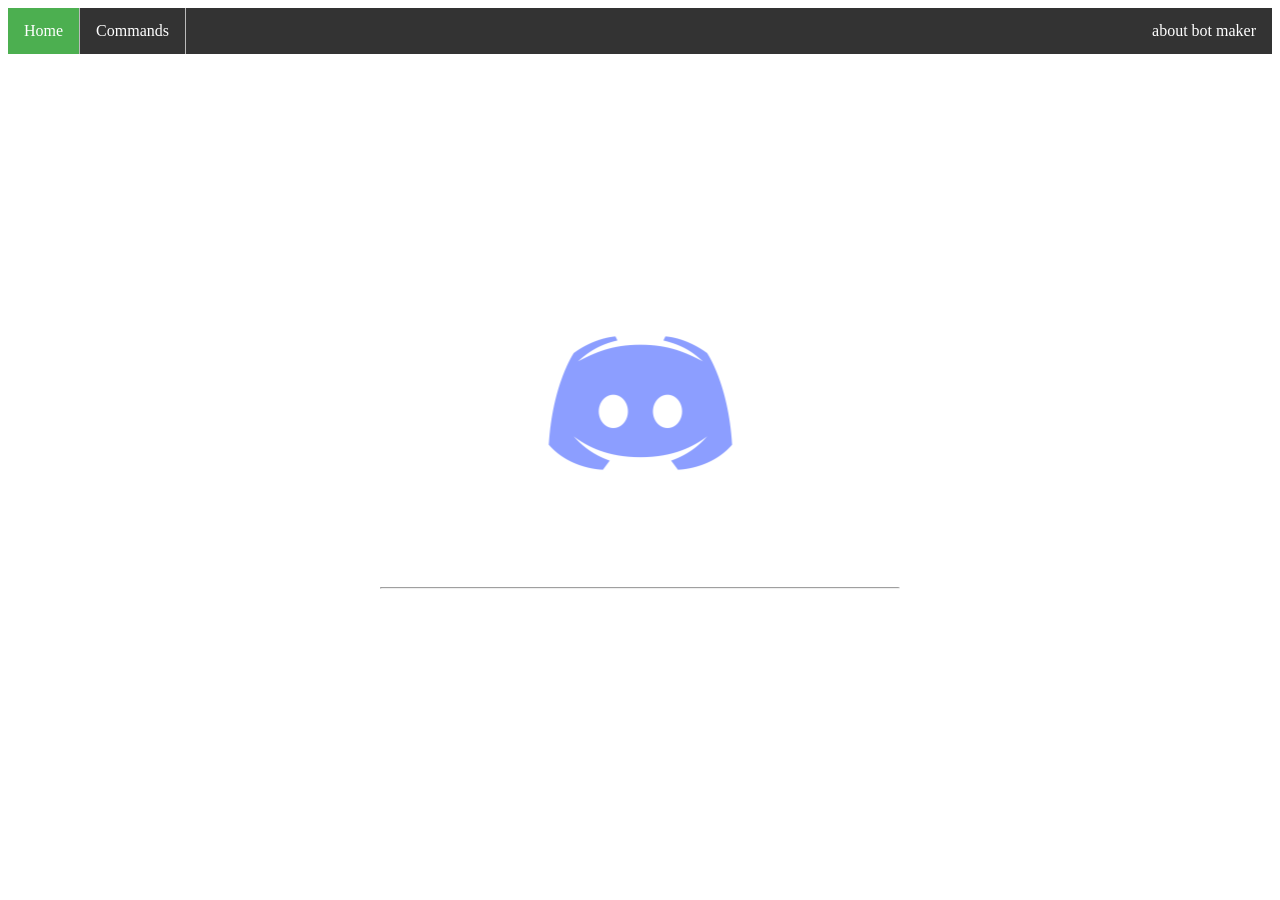
<file: index.html>
<!DOCTYPE html>
<head>
<link rel="stylesheet" type="text/css" href="./style.css">
<title>bot096 | home</title>
 <link rel="icon" href="bot096.png">
 <script src="rightclickblocking.js"></script>
<style>
 ul {
  list-style-type: none;
  margin: 0;
  padding: 0;
  overflow: hidden;
  background-color: #333;
}

li {
  float: left;
  border-right:1px solid #bbb;
}

li:last-child {
  border-right: none;
}

li a {
  display: block;
  color: white;
  text-align: center;
  padding: 14px 16px;
  text-decoration: none;
}

li a:hover:not(.active) {
  background-color: #111;
}

.active {
  background-color: #4CAF50;
}

</style>
</head>
<body>
 <ul>
  <li><a class="active" href="index.html">Home</a></li>
  <li><a href="./commands">Commands</a></li>
  <li style="float:right"><a href="https://user096.rf.gd">about bot maker</a></li>
</ul>

 <div class="container">
  <center><img src="bot096.png" width="200" height="200"></center>
  <span>
   <h1>bot096 - a bot that is made by user096</h1></span>
  <hr>
  </div>
</body>
</file>
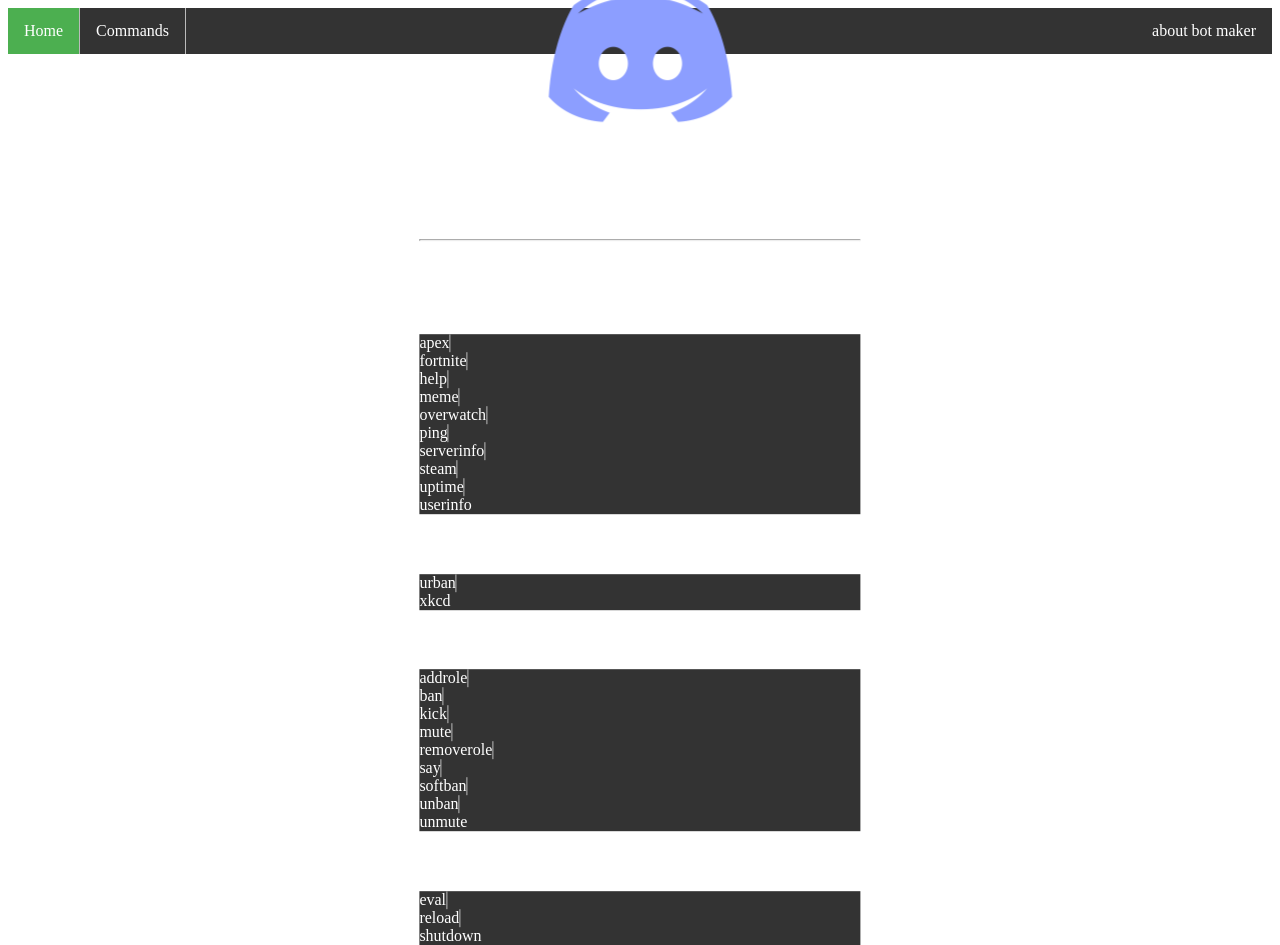
<file: commands/index.html>
<!DOCTYPE html>
<head>
<link rel="stylesheet" type="text/css" href="./style.css">
<title>bot096 | commands</title>
<link rel="icon" href="bot096.png">
 <script src="rightclickblocking.js"></script>
<style>
 ul {
  list-style-type: none;
  margin: 0;
  padding: 0;
  overflow: hidden;
  background-color: #333;
}

li {
  float: left;
  border-right:1px solid #bbb;
}

li:last-child {
  border-right: none;
}

li a {
  display: block;
  color: white;
  text-align: center;
  padding: 14px 16px;
  text-decoration: none;
}

li a:hover:not(.active) {
  background-color: #111;
}

.active {
  background-color: #4CAF50;
}

</style>
</head>
<body>
 <ul>
  <li><a class="active" href="http://bot096.user096.rf.gd/index.html">Home</a></li>
  <li><a href="http://bot096.user096.rf.gd/commands">Commands</a></li>
  <li style="float:right"><a href="https://user096.rf.gd">about bot maker</a></li>
</ul>

 <div class="container">
  <center><img src="bot096.png" width="200" height="200"></center>
  <span>
   <h1>commands</h1><hr>
    <p>each of those command have its only help command click into them!</p>
   <h3>Miscellaneous commands</h3>
   <ul>
    <li onclick="location.href='./commandhelp/general/apex.html';">apex</li><br>
    <li onclick="location.href='./commandhelp/general/fortnite.html';">fortnite</li><br>
    <li onclick="location.href='./commandhelp/general/help.html';">help</li><br>
    <li onclick="location.href='./commandhelp/general/meme.html';">meme</li><br>
    <li onclick="location.href='./commandhelp/general/overwatch.html';">overwatch</li><br>
    <li onclick="location.href='./commandhelp/general/ping.html';">ping</li><br>
    <li onclick="location.href='./commandhelp/general/serverinfo.html';">serverinfo</li><br>
    <li onclick="location.href='./comamndhelp/general/steam.html';">steam</li><br>
    <li onclick="location.href='./commandhelp/general/uptime.html';">uptime</li><br>
    <li onclick="location.href='./commandhelp/general/userinfo.html';">userinfo</li>
   </ul>
   <h3>NSFW Commands</h3>
   <ul>
   <li onclick="location.href='./commandhelp/nsfw/urban.html';">urban</li><br>
   <li onclick="location.href='./commandhelp/nsfw/xkcd.html';">xkcd</li>
   </ul>
   <h3>Moderation commands</h3>
   <ul>
    <li onclick="location.href='./comamndhelp/mod/addrole.html';">addrole</li><br>
    <li onclick="location.href='./commandhelp/mod/ban.html';">ban</li><br>
    <li onclick="location.href='./commandhelp/mod/kick.html';">kick</li><br>
    <li onclick="location.href='./commandhelp/mod/mute.html';">mute</li><br>
    <li onclick="location.href='./commandhelp/mod/removerole.html';">removerole</li><br>
    <li onclick="location.href='./commandhelp/mod/say.html';">say</li><br>
    <li onclick="location.href='./comamndhelp/mod/softban.html';">softban</li><br>
    <li onclick="location.href='./commandhelp/mod/unban.html';">unban</li><br>
    <li onclick="location.href='./comamndhelp/mod/unmute.html';">unmute</li>
   </ul>
   <h3>owner commands</h3>
   <ul>
    <li onclick="location.href='./commandhelp/owner/eval.html';">eval</li><br>
    <li onclick="location.href='./commandhelp/owner/reload.html';">reload</li><br>
    <li onclick="location.href='./commandhelp/owner/shutdown.html';">shutdown</li>
   </ul>
  </span>
  </div>
</body>
</file>
<file: style.css>
body {
  background-image: url('https://images4.alphacoders.com/909/thumb-1920-909912.png');
  background-repeat: no-repeat;
  background-attachment: fixed;  
  background-size: cover;
  color: white
}
.container {
    position: absolute;
    top: 50%;
    left: 50%;
    -moz-transform: translateX(-50%) translateY(-50%);
    -webkit-transform: translateX(-50%) translateY(-50%);
    transform: translateX(-50%) translateY(-50%);
}
</file>
<file: commands/style.css>
body {
  background-image: url('https://images4.alphacoders.com/909/thumb-1920-909912.png');
  background-repeat: no-repeat;
  background-attachment: fixed;  
  background-size: cover;
  color: white
}
.container {
    position: absolute;
    top: 50%;
    left: 50%;
    -moz-transform: translateX(-50%) translateY(-50%);
    -webkit-transform: translateX(-50%) translateY(-50%);
    transform: translateX(-50%) translateY(-50%);
}
</file>
